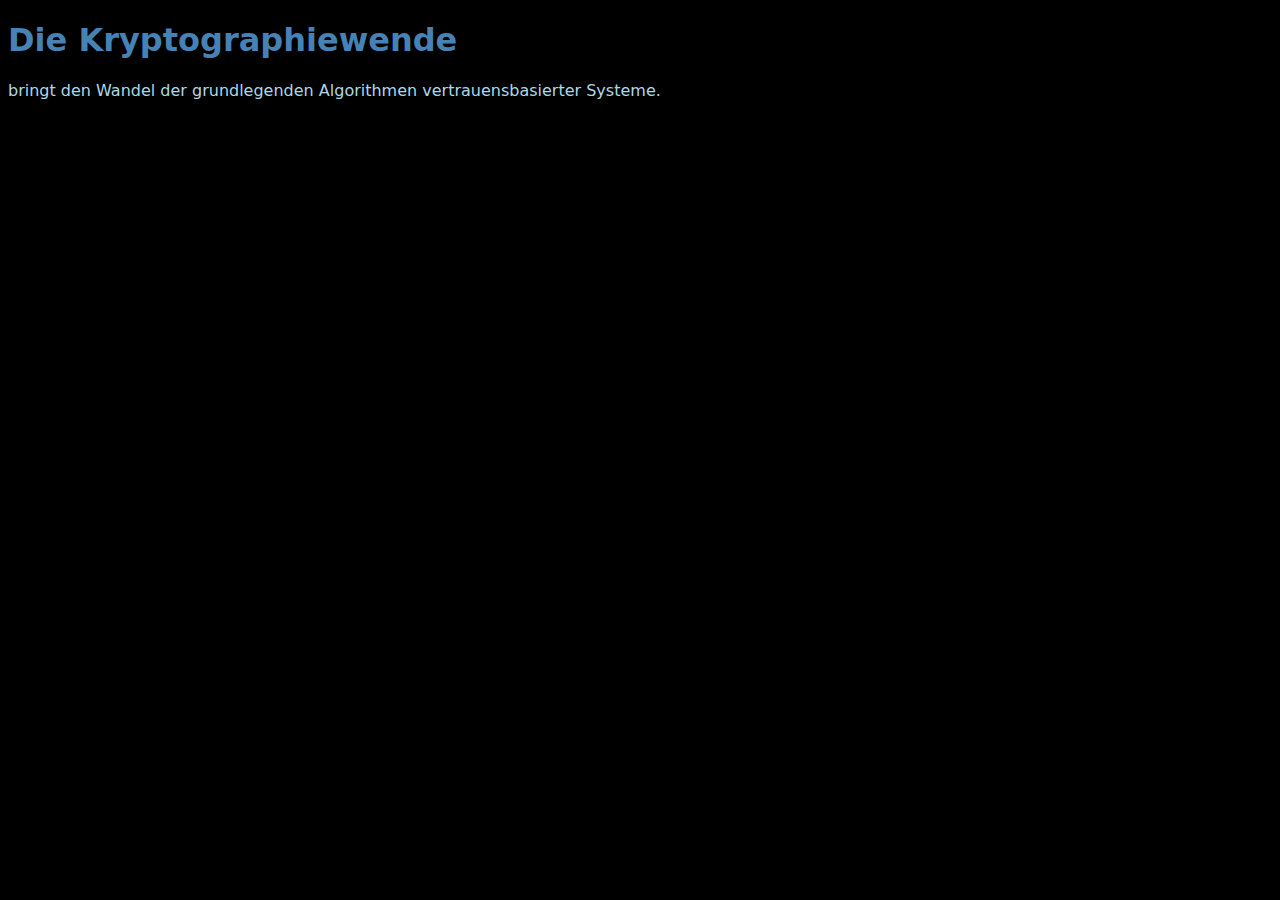
<file: src/html/index.html>
<!doctype html>
<html>
	<head>
		<meta charset="utf-8"/>
		<title>Kryptographiewende</title>
		<link rel="stylesheet" href="style.css"/>
	</head>
	<body>
		<h1>Die Kryptographiewende</h1>
		<p>bringt den Wandel der grundlegenden Algorithmen vertrauensbasierter Systeme.</p>
	</body>
</html>
</file>
<file: src/html/style.css>
body {
	color: lightblue;
	background-color: black;
	font-family: dejavu sans, liberation sans, sans-serif;
}

h1, h2, h3 {
	color: steelblue;
}
</file>
